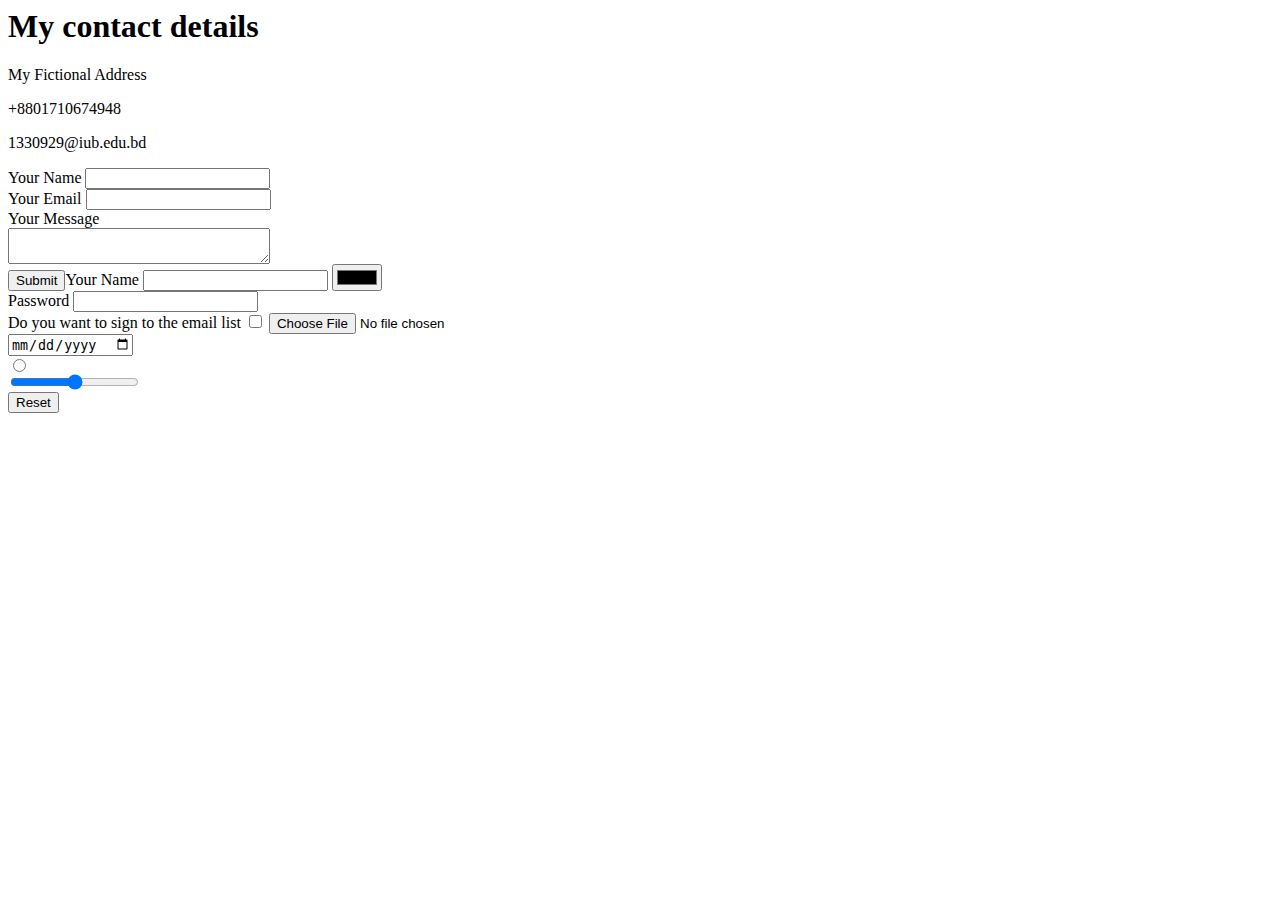
<file: golf/contact/contact.html>
<html>
<body>
<h1>My contact details</h1>
<p>My Fictional Address</p>
<p>+8801710674948</p>
<p>1330929@iub.edu.bd</p>
<form action="mailto:someone@example.com" method="post" enctype="text/plain">
<label>Your Name</label>
<input type="text"><br>
<label>Your Email</label>
<input type="Email"><br>
<label>Your Message</label><br>
<textarea name="yourMessage" row="10" cols="30"></textarea><br>
<input type="submit" value="Submit"><label>Your Name</label>
<input type="text">
<input type="color"><br>
<label>Password</label>
<input type="Password"><br>
<label>Do you want to sign to the email list</label>
<input type="checkbox">
	<input type="file"><br>
	<input type="date"><br>
	<input type="radio"><br>
	<input type="range"><br>
	<input type="reset"><br>
	</form>
</body>
</html>
</file>
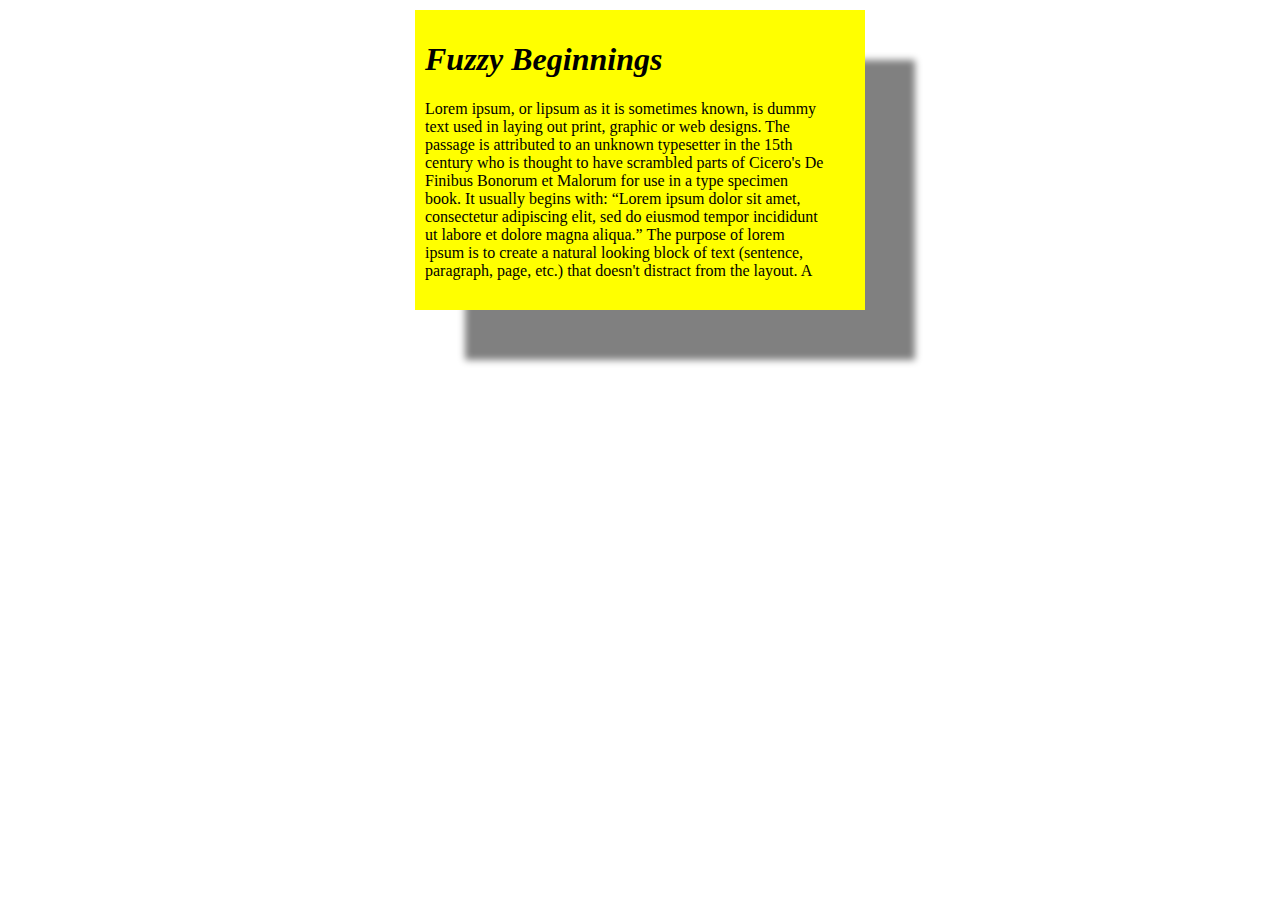
<file: golf/scrool/scrool.html>
<!DOCTYPE html>
<html><link rel="stylesheet" type="text/css" href="style.css">
<body>
<div class="box">
	<div class="container"><h1><i>Fuzzy Beginnings</i></h1>
		<p>Lorem ipsum, or lipsum as it is sometimes known, is dummy text used in laying out print, graphic or web designs. The passage is attributed to an unknown typesetter in the 15th century who is thought to have scrambled parts of Cicero's De Finibus Bonorum et Malorum for use in a type specimen book. It usually begins with:

“Lorem ipsum dolor sit amet, consectetur adipiscing elit, sed do eiusmod tempor incididunt ut labore et dolore magna aliqua.”
The purpose of lorem ipsum is to create a natural looking block of text (sentence, paragraph, page, etc.) that doesn't distract from the layout. A practice not without controversy, laying out pages with meaningless filler text can be very useful when the focus is meant to be on design, not content.

The passage experienced a surge in popularity during the 1960s when Letraset used it on their dry-transfer sheets, and again during the 90s as desktop publishers bundled the text with their software. Today it's seen all around the web; on templates, websites, and stock designs. Use our generator to get your own, or read on for the authoritative history of lorem ipsum.Until recently, the prevailing view assumed lorem ipsum was born as a nonsense text. “It's not Latin, though it looks like it, and it actually says nothing,” Before & After magazine answered a curious reader, “Its ‘words’ loosely approximate the frequency with which letters occur in English, which is why at a glance it looks pretty real.”

As Cicero would put it, “Um, not so fast.”

The placeholder text, beginning with the line “Lorem ipsum dolor sit amet, consectetur adipiscing elit”, looks like Latin because in its youth, centuries ago, it was Latin.

Richard McClintock, a Latin scholar from Hampden-Sydney College, is credited with discovering the source behind the ubiquitous filler text. In seeing a sample of lorem ipsum, his interest was piqued by consectetur—a genuine, albeit rare, Latin word. Consulting a Latin dictionary led McClintock to a passage from De Finibus Bonorum et Malorum (“On the Extremes of Good and Evil”), a first-century B.C. text from the Roman philosopher Cicero.

In particular, the garbled words of lorem ipsum bear an unmistakable resemblance to sections 1.10.32–33 of Cicero's work, with the most notable passage excerpted below:

“Neque porro quisquam est, qui dolorem ipsum quia dolor sit amet, consectetur, adipisci velit, sed quia non numquam eius modi tempora incidunt ut labore et dolore magnam aliquam quaerat voluptatem.”
A 1914 English translation by Harris Rackham reads:

“Nor is there anyone who loves or pursues or desires to obtain pain of itself, because it is pain, but occasionally circumstances occur in which toil and pain can procure him some great pleasure.”
McClintock's eye for detail certainly helped narrow the whereabouts of lorem ipsum's origin, however, the “how and when” still remain something of a mystery, with competing theories and timelines.</p></div>
</div>
</body>
</html>
</file>
<file: golf/scrool/style.css>
.box{
	height: 300px;
	width: 450px;
	background-color: yellow; 
	margin: 10px auto;
	box-shadow: 50px 50px 7px gray;
}
.container{
	height: 250px;
	width: 400px;
	padding: 10px;
	overflow: hidden;
	overflow-y:scroll; 
}
</file>
